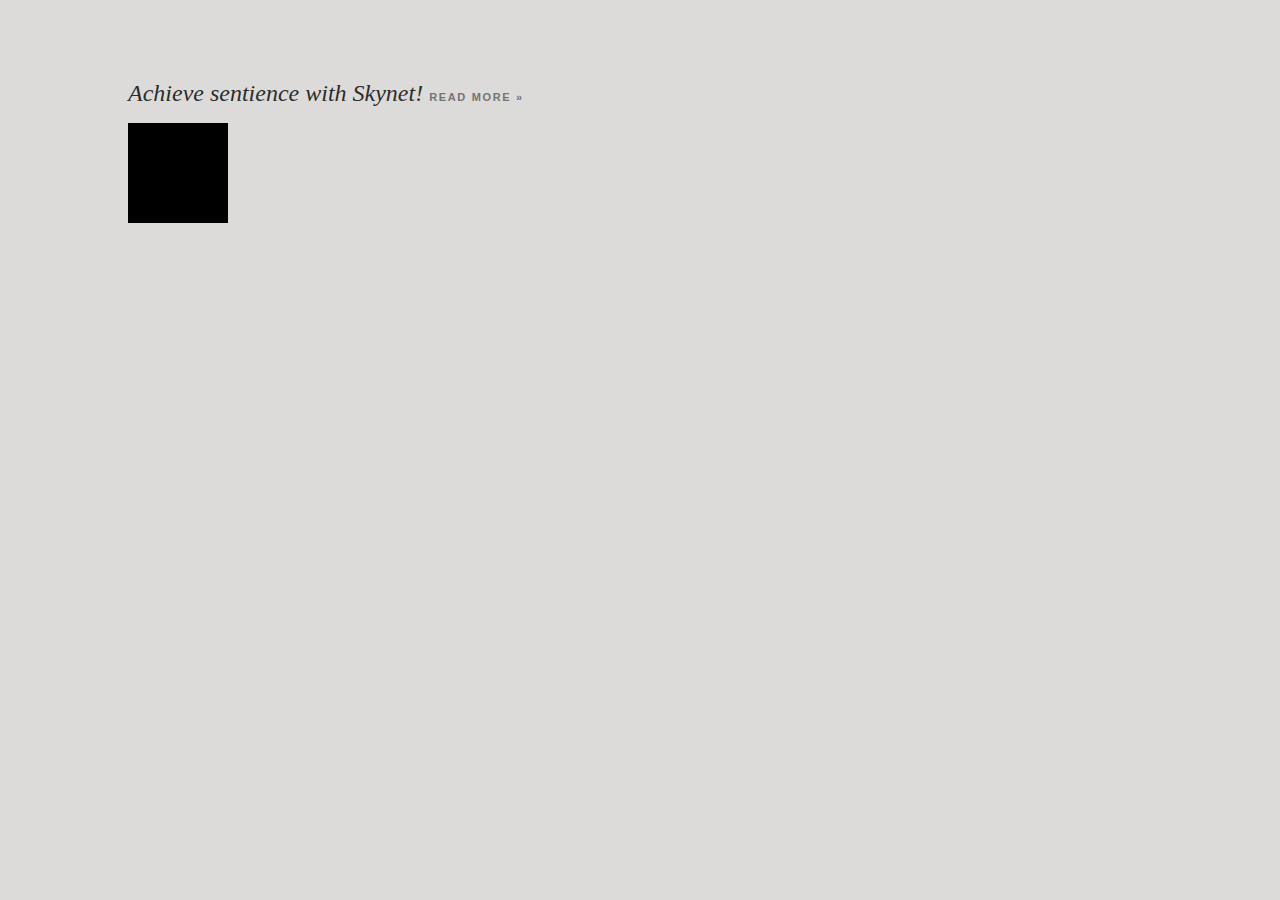
<file: A-Book-Apart/index.html>
<!--
Web page based on first example from the book 'Responsive Web Design' by Ethan Marcotte.
Demonstrates target / context formula to create responsive relatively proportioned text using em rather than px to set text size.
See main.css for more details.
-->	
<!DOCTYPE html>
<html lang="en">
<head>
	<meta charset="UTF-8">
	<title>A Book Apart - Responsive Web Design</title>
	<link rel="stylesheet" href="styles/normalize.css">
	<link rel="stylesheet" href="styles/main.css">
</head>
<body>
	<div id="page">
		<h1>Achieve sentience with Skynet! <a href="#">read more &raquo;</a></h1>
		<div class="box"></div>
	</div>	
</body>
</html>
</file>
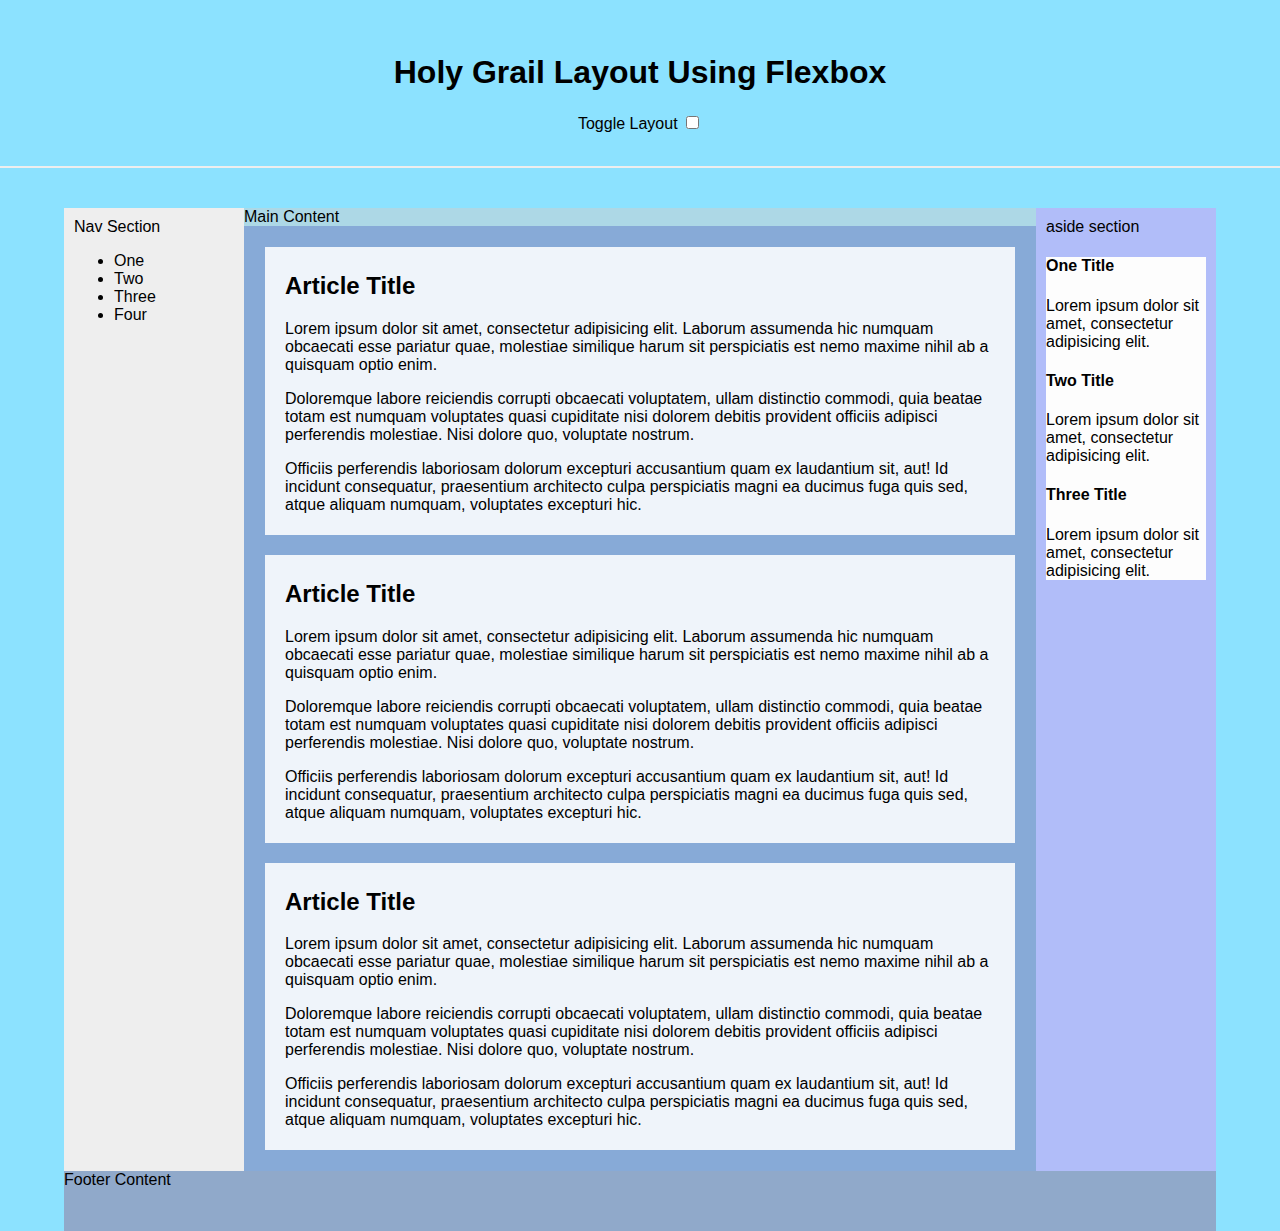
<file: holy-grail/index.html>
<!DOCTYPE html>
<html>
<head>
  <meta charset="UTF-8">
  <!-- <meta name="viewport" content="width=device-width, initial-scale=1.0"> -->
  <meta name="viewport" content="width=device-width">
  <meta http-equiv="X-UA-Compatible" content="ie=edge">
  <title>Flexbox Holy Grail Layout</title>
  <link rel="stylesheet" href="holy-grail.css">
</head>
<body>
  <header>
    <h1>Holy Grail Layout Using Flexbox</h1>
    <!-- <a href="about.php">About</a><br> -->
    <div id="toggle-wrap">
      <span>Toggle Layout </span>
      <input id="layout-toggle" type="checkbox" onclick="toggle()">
    </div>
  </header>
  <div class="container">
    <nav class="nav">
      Nav Section
      <ul>
        <li>One</li>
        <li>Two</li>
        <li>Three</li>
        <li>Four</li>
      </ul>
    </nav>
    <div class="main">
      Main Content
      <div class="articles-wrap">
        <article>
          <h2>Article Title</h2>
          <p>Lorem ipsum dolor sit amet, consectetur adipisicing elit. Laborum assumenda hic numquam obcaecati esse pariatur quae, molestiae similique harum sit perspiciatis est nemo maxime nihil ab a quisquam optio enim.</p>
          <p>Doloremque labore reiciendis corrupti obcaecati voluptatem, ullam distinctio commodi, quia beatae totam est numquam voluptates quasi cupiditate nisi dolorem debitis provident officiis adipisci perferendis molestiae. Nisi dolore quo, voluptate nostrum.</p>
          <p>Officiis perferendis laboriosam dolorum excepturi accusantium quam ex laudantium sit, aut! Id incidunt consequatur, praesentium architecto culpa perspiciatis magni ea ducimus fuga quis sed, atque aliquam numquam, voluptates excepturi hic.</p>
        </article>
        <article>
          <h2>Article Title</h2>
          <p>Lorem ipsum dolor sit amet, consectetur adipisicing elit. Laborum assumenda hic numquam obcaecati esse pariatur quae, molestiae similique harum sit perspiciatis est nemo maxime nihil ab a quisquam optio enim.</p>
          <p>Doloremque labore reiciendis corrupti obcaecati voluptatem, ullam distinctio commodi, quia beatae totam est numquam voluptates quasi cupiditate nisi dolorem debitis provident officiis adipisci perferendis molestiae. Nisi dolore quo, voluptate nostrum.</p>
          <p>Officiis perferendis laboriosam dolorum excepturi accusantium quam ex laudantium sit, aut! Id incidunt consequatur, praesentium architecto culpa perspiciatis magni ea ducimus fuga quis sed, atque aliquam numquam, voluptates excepturi hic.</p>
        </article>
        <article>
          <h2>Article Title</h2>
          <p>Lorem ipsum dolor sit amet, consectetur adipisicing elit. Laborum assumenda hic numquam obcaecati esse pariatur quae, molestiae similique harum sit perspiciatis est nemo maxime nihil ab a quisquam optio enim.</p>
          <p>Doloremque labore reiciendis corrupti obcaecati voluptatem, ullam distinctio commodi, quia beatae totam est numquam voluptates quasi cupiditate nisi dolorem debitis provident officiis adipisci perferendis molestiae. Nisi dolore quo, voluptate nostrum.</p>
          <p>Officiis perferendis laboriosam dolorum excepturi accusantium quam ex laudantium sit, aut! Id incidunt consequatur, praesentium architecto culpa perspiciatis magni ea ducimus fuga quis sed, atque aliquam numquam, voluptates excepturi hic.</p>
        </article>
      </div>
    </div>

    <aside class="HolyGrail-aside">
      aside section
      <div id="aside-wrap">
        <div class="aside-item">
          <h4>One Title</h4>
          <p>Lorem ipsum dolor sit amet, consectetur adipisicing elit.</p>
        </div>
        <div class="aside-item">
          <h4>Two Title</h4>
          <p>Lorem ipsum dolor sit amet, consectetur adipisicing elit.</p>
        </div>
        <div class="aside-item">
          <h4>Three Title</h4>
          <p>Lorem ipsum dolor sit amet, consectetur adipisicing elit.</p>
        </div>
      </div>
    </aside>
  </div>
  <div class="footer" id="footer">
      Footer Content
  </div>
  <script src="holy-grail.js"></script>
</body>
</html>
</file>
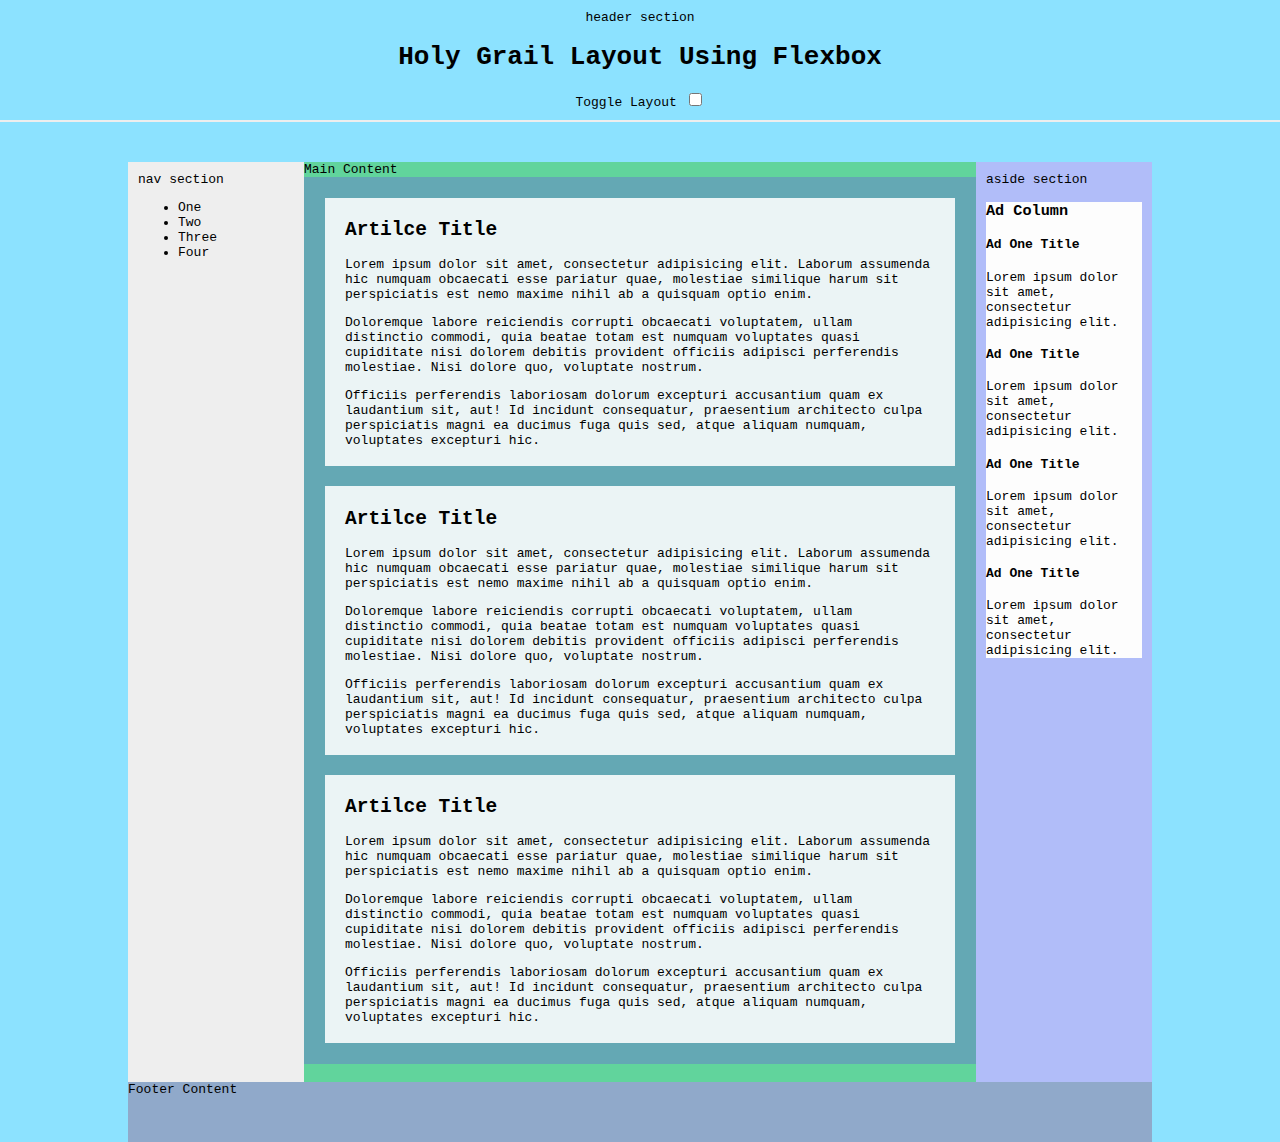
<file: holygraillayout.html>
<html>
<head>
  <meta charset="UTF-8">
  <meta name="viewport" content="width=device-width, initial-scale=1.0">
  <meta http-equiv="X-UA-Compatible" content="ie=edge">
  <title>Flexbox Holy Grail Layout</title>
  <style>
    body {
    	height: 100%;
    	font-family: monospace;
    	background-color: rgba(0, 191, 255, 0.45);
    	height: 100vh;
    	margin: 0px auto;
    	padding: 0px;
    }

    /* HEADER SECTION */

    header {
    	padding: 10px;
    	height: 100px;
    	border-bottom: 2px solid #eee;
    	text-align: center;
    }
    .container {
    	display: flex;
    	width: 80%;
    	margin: 40px auto 0px auto;
    	-webkit-flex: colum;
    	-ms-flex: colum;
    	flex: colum;
    	min-height: 100vh;
    }

    /* MAIN SECTION */

    .main {
    	background: #61d49c;
    	flex: 1;
    	min-height: 100vh;
    }
    .articles-wrap {
    	padding: 1px;
    	background-color: rgba(103, 132, 202, 0.54);
    }
    article {
    	background-color: rgba(255, 255, 255, 0.87);
    	margin: 20px;
    	padding: 5px 20px;
    }
    nav, aside {
    	flex: 0 0 12em;
    	min-height: 100vh;
    }

    /* LEFT NAV SECTION */

    nav {
    	background: #eee;
    	order: -1;
    	padding: 10px;
    }

    /* ASIDE SECTION */

    aside {
    	background-color: rgba(238, 130, 238, 0.38);
    }
    aside {
    	padding: 10px;
    }
    #ad-wrap {
    	background-color: #fdfdfd;
    }
    .ad {
    	margin-top: 10px;
    	margin-bottom: 10px;
    }

    /* FOOTER SECTION */
    .footer {
    	background-color: #90a9ca;
    	width: 80%;
    	margin: 0px auto 40px auto;
    	height: 60px;
    }
  </style>
</head>
<body>
  <header>header section
    <h1>Holy Grail Layout Using Flexbox</h1>
    <span>Toggle Layout </span>
    <input id="layout-toggle" type="checkbox" onclick="toggle()">
  </header>
  <div class="container">
    <div class="main">
      Main Content
      <div class="articles-wrap">
        <article>
          <h2>Artilce Title</h2>
          <p>Lorem ipsum dolor sit amet, consectetur adipisicing elit. Laborum assumenda hic numquam obcaecati esse pariatur quae, molestiae similique harum sit perspiciatis est nemo maxime nihil ab a quisquam optio enim.</p>
          <p>Doloremque labore reiciendis corrupti obcaecati voluptatem, ullam distinctio commodi, quia beatae totam est numquam voluptates quasi cupiditate nisi dolorem debitis provident officiis adipisci perferendis molestiae. Nisi dolore quo, voluptate nostrum.</p>
          <p>Officiis perferendis laboriosam dolorum excepturi accusantium quam ex laudantium sit, aut! Id incidunt consequatur, praesentium architecto culpa perspiciatis magni ea ducimus fuga quis sed, atque aliquam numquam, voluptates excepturi hic.</p>
        </article>
        <article>
          <h2>Artilce Title</h2>
          <p>Lorem ipsum dolor sit amet, consectetur adipisicing elit. Laborum assumenda hic numquam obcaecati esse pariatur quae, molestiae similique harum sit perspiciatis est nemo maxime nihil ab a quisquam optio enim.</p>
          <p>Doloremque labore reiciendis corrupti obcaecati voluptatem, ullam distinctio commodi, quia beatae totam est numquam voluptates quasi cupiditate nisi dolorem debitis provident officiis adipisci perferendis molestiae. Nisi dolore quo, voluptate nostrum.</p>
          <p>Officiis perferendis laboriosam dolorum excepturi accusantium quam ex laudantium sit, aut! Id incidunt consequatur, praesentium architecto culpa perspiciatis magni ea ducimus fuga quis sed, atque aliquam numquam, voluptates excepturi hic.</p>
        </article>
        <article>
          <h2>Artilce Title</h2>
          <p>Lorem ipsum dolor sit amet, consectetur adipisicing elit. Laborum assumenda hic numquam obcaecati esse pariatur quae, molestiae similique harum sit perspiciatis est nemo maxime nihil ab a quisquam optio enim.</p>
          <p>Doloremque labore reiciendis corrupti obcaecati voluptatem, ullam distinctio commodi, quia beatae totam est numquam voluptates quasi cupiditate nisi dolorem debitis provident officiis adipisci perferendis molestiae. Nisi dolore quo, voluptate nostrum.</p>
          <p>Officiis perferendis laboriosam dolorum excepturi accusantium quam ex laudantium sit, aut! Id incidunt consequatur, praesentium architecto culpa perspiciatis magni ea ducimus fuga quis sed, atque aliquam numquam, voluptates excepturi hic.</p>
        </article>
      </div>
    </div>
    <nav class="nav">
      nav section
      <ul>
        <li>One</li>
        <li>Two</li>
        <li>Three</li>
        <li>Four</li>
      </ul>
    </nav>

    <aside class="HolyGrail-ads">
      aside section
      <div id="ad-wrap">
        <h3>Ad Column</h3>
        <div class="ad">
          <h4>Ad One Title</h4>
          <p>Lorem ipsum dolor sit amet, consectetur adipisicing elit.</p>
        </div>
        <div class="ad">
          <h4>Ad One Title</h4>
          <p>Lorem ipsum dolor sit amet, consectetur adipisicing elit.</p>
        </div>
        <div class="ad">
          <h4>Ad One Title</h4>
          <p>Lorem ipsum dolor sit amet, consectetur adipisicing elit.</p>
        </div>
        <div class="ad">
          <h4>Ad One Title</h4>
          <p>Lorem ipsum dolor sit amet, consectetur adipisicing elit.</p>
        </div>
      </div>
    </aside>
  </div>
  <div class="footer" id="footer">
      Footer Content
  </div>
</body>
<script>

  var layoutToggle = document.getElementById('layout-toggle'),
      contEl       = document.getElementsByClassName('container')[0],
      footEl       = document.getElementsByClassName('footer')[0],
      layoutToggle = false;

  function toggle() {
    if(!layoutToggle) {
      layoutToggle = true;
      console.log('turned on', layoutToggle);

      contEl.style.width = 100 + '%';
      contEl.style.marginTop = 0 + 'px';
      footEl.style.width = 100 + '%';
      footEl.style.marginBottom = 0 + 'px';
    }
    else {
      layoutToggle = false;
      console.log('turned off', layoutToggle);
      contEl.style.width = 80 +'%';
      contEl.style.marginTop = 40 + 'px';
      footEl.style.width = 80 + '%';
      footEl.style.marginBottom = 40 + 'px';
    }

  }

</script>
</html>
</file>
<file: A-Book-Apart/styles/main.css>
body {
	background-color: #DCDBD9;
	color: #2C2C2C;
	font: normal 100% Cambria, Georgia, Serif;
}
#page { width: 80%;margin:80px auto; }
h1 { 
	font-size: 1.5em;  /* 24 / 16 (target / context) */
	font-style: italic; 
	font-weight: normal; }
h1 a { 
	color: #747474; 
	font: bold 0.4583333333333333em Calibri, Optima, 
	Arial, sans-serif; /* 11 / 24  (24 is new context size based on em setting of h1 above) */
	letter-spacing: 0.15em;
	text-transform: uppercase;
	text-decoration: none;
}
h1 a:hover { 
	color:green; 

}
.box {
	width:100px;
	height: 100px;
	background-color: black;
	-webkit-transition: background-color 0.3s ease;
	-moz-transition: background-0color 0.3s ease;
	-o-transition: background-color 0.3s ease;
	transition: background-color 0.3s ease;
}
.box:hover {
	background-color: green;
}
</file>
<file: holy-grail/holy-grail.css>
body {
  /*height: 100%;*/
  font-family: sans-serif;
  background-color: rgba(0, 191, 255, 0.45);
  height: 100vh;
  margin: 0px auto;
  padding: 0px;
}

/* HEADER SECTION */
header {
  padding: 33px;
  height: 100px;
  border-bottom: 2px solid #eee;
  text-align: center;
}
.container {
  display: flex;
  width: 90%;
  margin: 40px auto 0px auto;
  -webkit-flex: column;
  -ms-flex: column;
  flex: column;
  min-height: 100vh;

}

/* MAIN SECTION */
.main {
  background: lightblue;
  flex: 1;
  min-height: 100vh;
}
.articles-wrap {
  padding: 1px;
  background-color: rgba(103, 132, 202, 0.54);
}
article {
  background-color: rgba(255, 255, 255, 0.87);
  margin: 20px;
  padding: 5px 20px;
}
nav, aside {
  flex: 0 0 10em;
  min-height: 100vh;
}

/* LEFT NAV SECTION */
nav {
  background: #eee;
  order: -1;
  padding: 10px;
}

/* ASIDE SECTION */
aside {
  background-color: rgba(238, 130, 238, 0.38);
  padding: 10px;

}

#aside-wrap {
  background-color: #fdfdfd;
  flex: 1;
}
.aside-item {
  margin-top: 10px;
  margin-bottom: 10px;
}

/* FOOTER SECTION */
.footer {
  background-color: #90a9ca;
  width: 90%;
  margin: 0px auto 40px auto;
  height: 60px;
}

/* Smartphones (portrait and landscape) ----------- */
@media only screen and (min-width : 320px) and (max-width : 768px) {
/* Styles */

  header { height:auto;padding:20px; }
  .container {
    display: block;
    width: 100%;
  }
  nav {
    min-height: 50px;
    max-height: 50px;
    /*text-align: center;*/
  }
  aside { min-height: auto; max-height: auto; }
  nav ul li { display: inline-block; }
  .footer { width: 100% }
  .footer, .container { margin: 0px auto; }
  .articles-wrap { padding:0px; background-color:transparent; }
  article { text-align: left;padding:1px; }
  article h2 { font-size: 30px; text-align: center; }
  article p { font-size: 16px;text-align: left;}


  }
}
</file>
